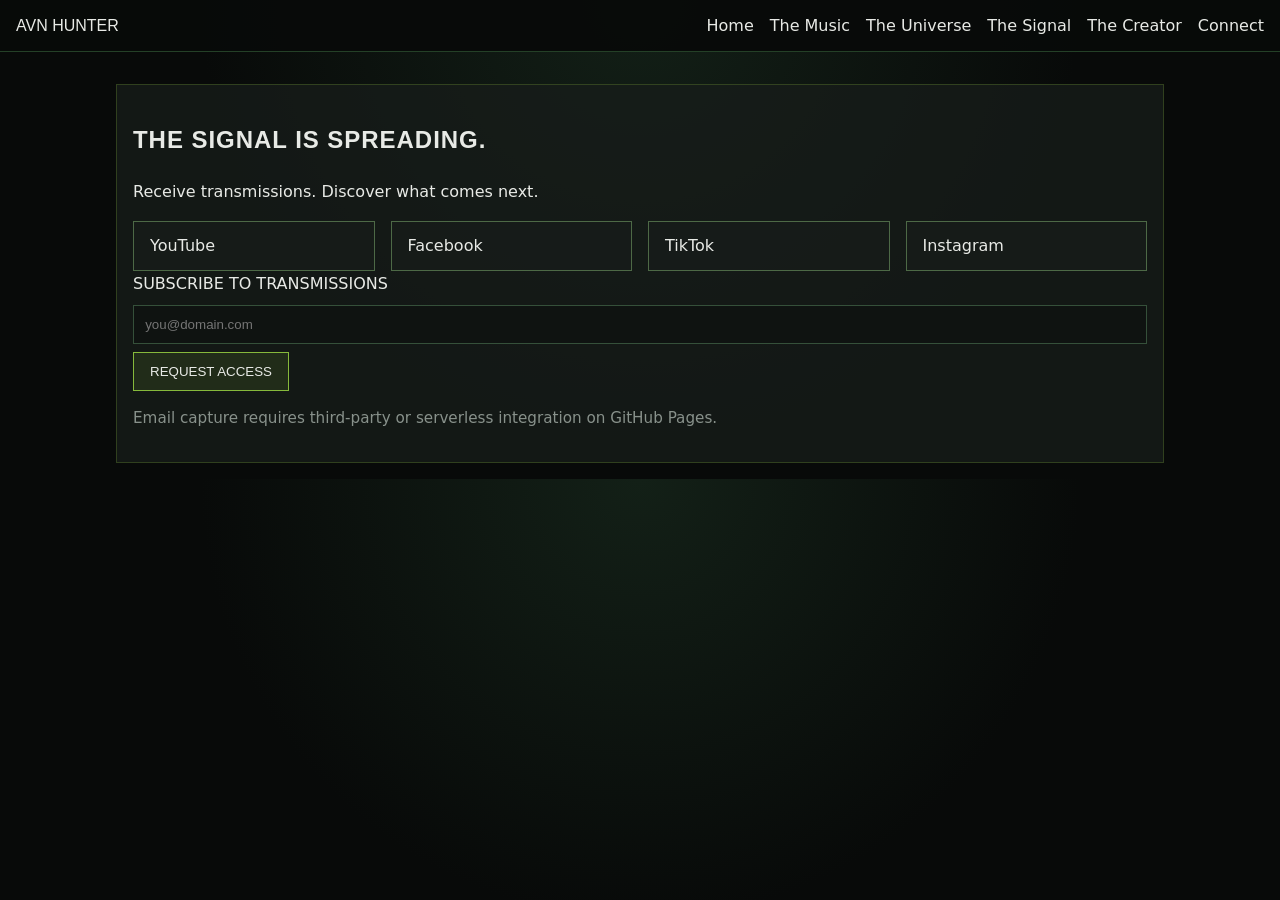
<file: connect.html>
<!DOCTYPE html>
<html lang="en">
<head>
  <meta charset="UTF-8">
  <meta name="viewport" content="width=device-width, initial-scale=1.0">
  <title>AVN Hunter | Connect</title>
  <meta name="description" content="Join the transmission and follow AVN Hunter across social channels.">
  <link rel="canonical" href="https://c-hunter77.github.io/avn_hunter/connect.html">
  <meta property="og:title" content="AVN Hunter | Connect">
  <meta property="og:description" content="The signal is spreading.">
  <meta property="og:type" content="website">
  <meta property="og:url" content="https://c-hunter77.github.io/avn_hunter/connect.html">
  <meta property="og:image" content="https://c-hunter77.github.io/avn_hunter/assets/images/branding/og-connect.jpg">
  <link rel="stylesheet" href="css/main.css">
  <link rel="stylesheet" href="css/animations.css">
  <link rel="stylesheet" href="css/responsive.css">
</head>
<body>
  <header class="site-header">
    <a class="logo" href="index.html">AVN HUNTER</a>
    <button id="menu-toggle" class="menu-toggle" aria-expanded="false" aria-controls="site-nav">MENU</button>
    <nav id="site-nav" class="site-nav" aria-label="Primary navigation">
      <a href="index.html">Home</a><a href="music.html">The Music</a><a href="universe.html">The Universe</a><a href="transmissions.html">The Signal</a><a href="creator.html">The Creator</a><a href="connect.html" aria-current="page">Connect</a>
    </nav>
  </header>
  <main class="page">
    <section class="panel reveal">
      <h1>THE SIGNAL IS SPREADING.</h1>
      <p>Receive transmissions. Discover what comes next.</p>
      <div class="social-grid">
        <a class="btn" href="https://youtube.com" target="_blank" rel="noopener">YouTube</a>
        <a class="btn" href="https://facebook.com" target="_blank" rel="noopener">Facebook</a>
        <a class="btn" href="https://tiktok.com" target="_blank" rel="noopener">TikTok</a>
        <a class="btn" href="https://instagram.com" target="_blank" rel="noopener">Instagram</a>
      </div>
      <form class="subscribe" action="#" method="post" onsubmit="return false;">
        <label for="email">SUBSCRIBE TO TRANSMISSIONS</label>
        <input id="email" name="email" type="email" placeholder="you@domain.com" required>
        <button class="btn primary" type="submit">REQUEST ACCESS</button>
        <p class="note">Email capture requires third-party or serverless integration on GitHub Pages.</p>
      </form>
    </section>
  </main>
  <script src="js/navigation.js" defer></script>
  <script src="js/animations.js" defer></script>
</body>
</html>
</file>
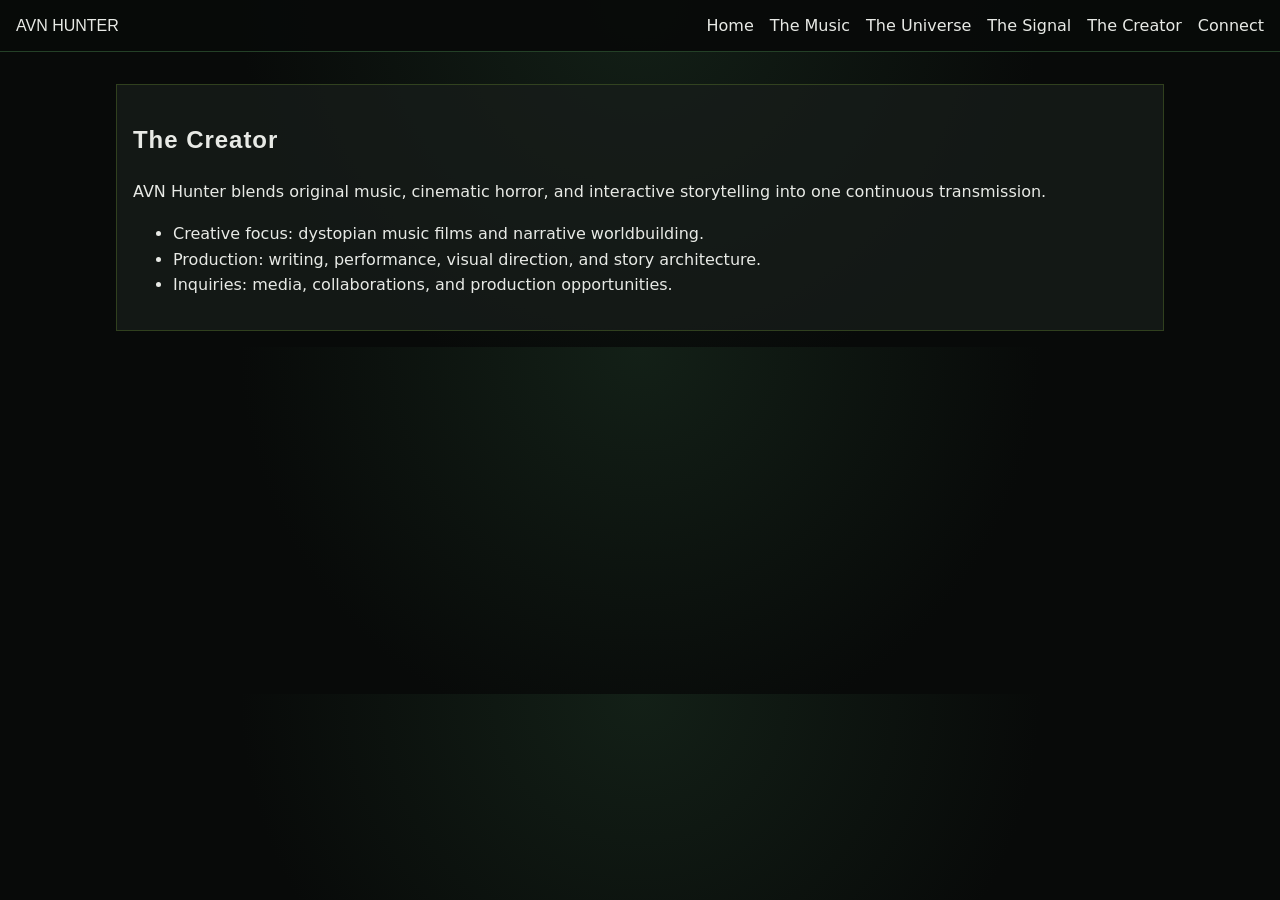
<file: creator.html>
<!DOCTYPE html>
<html lang="en">
<head>
  <meta charset="UTF-8">
  <meta name="viewport" content="width=device-width, initial-scale=1.0">
  <title>AVN Hunter | The Creator</title>
  <meta name="description" content="Artist biography, creative philosophy, production credits, and media inquiries.">
  <link rel="canonical" href="https://c-hunter77.github.io/avn_hunter/creator.html">
  <meta property="og:title" content="AVN Hunter | The Creator">
  <meta property="og:description" content="The artist behind the signal.">
  <meta property="og:type" content="website">
  <meta property="og:url" content="https://c-hunter77.github.io/avn_hunter/creator.html">
  <meta property="og:image" content="https://c-hunter77.github.io/avn_hunter/assets/images/branding/og-creator.jpg">
  <link rel="stylesheet" href="css/main.css">
  <link rel="stylesheet" href="css/animations.css">
  <link rel="stylesheet" href="css/responsive.css">
</head>
<body>
  <header class="site-header">
    <a class="logo" href="index.html">AVN HUNTER</a>
    <button id="menu-toggle" class="menu-toggle" aria-expanded="false" aria-controls="site-nav">MENU</button>
    <nav id="site-nav" class="site-nav" aria-label="Primary navigation">
      <a href="index.html">Home</a><a href="music.html">The Music</a><a href="universe.html">The Universe</a><a href="transmissions.html">The Signal</a><a href="creator.html" aria-current="page">The Creator</a><a href="connect.html">Connect</a>
    </nav>
  </header>
  <main class="page">
    <section class="panel reveal">
      <h1>The Creator</h1>
      <p>AVN Hunter blends original music, cinematic horror, and interactive storytelling into one continuous transmission.</p>
      <ul>
        <li>Creative focus: dystopian music films and narrative worldbuilding.</li>
        <li>Production: writing, performance, visual direction, and story architecture.</li>
        <li>Inquiries: media, collaborations, and production opportunities.</li>
      </ul>
    </section>
  </main>
  <script src="js/navigation.js" defer></script>
  <script src="js/animations.js" defer></script>
</body>
</html>
</file>
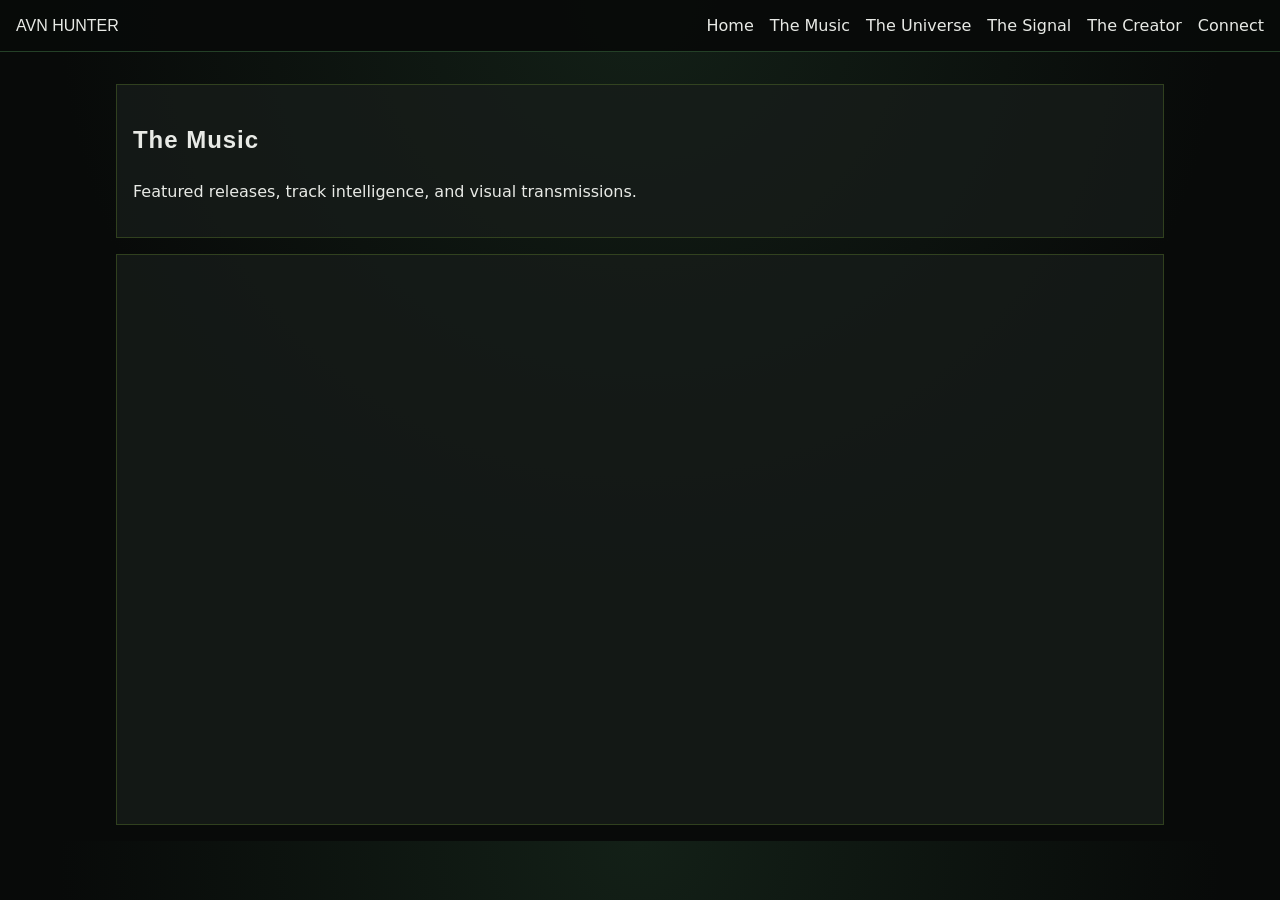
<file: music.html>
<!DOCTYPE html>
<html lang="en">
<head>
  <meta charset="UTF-8">
  <meta name="viewport" content="width=device-width, initial-scale=1.0">
  <title>AVN Hunter | The Music</title>
  <meta name="description" content="Explore AVN Hunter featured releases, cinematic videos, and upcoming transmissions.">
  <link rel="canonical" href="https://c-hunter77.github.io/avn_hunter/music.html">
  <meta property="og:title" content="AVN Hunter | The Music">
  <meta property="og:description" content="Featured releases and visual transmissions.">
  <meta property="og:type" content="website">
  <meta property="og:url" content="https://c-hunter77.github.io/avn_hunter/music.html">
  <meta property="og:image" content="https://c-hunter77.github.io/avn_hunter/assets/images/releases/og-music.jpg">
  <link rel="stylesheet" href="css/main.css">
  <link rel="stylesheet" href="css/animations.css">
  <link rel="stylesheet" href="css/responsive.css">
</head>
<body>
  <header class="site-header">
    <a class="logo" href="index.html">AVN HUNTER</a>
    <button id="menu-toggle" class="menu-toggle" aria-expanded="false" aria-controls="site-nav">MENU</button>
    <nav id="site-nav" class="site-nav" aria-label="Primary navigation">
      <a href="index.html">Home</a><a href="music.html" aria-current="page">The Music</a><a href="universe.html">The Universe</a><a href="transmissions.html">The Signal</a><a href="creator.html">The Creator</a><a href="connect.html">Connect</a>
    </nav>
  </header>
  <main class="page">
    <section class="panel reveal"><h1>The Music</h1><p>Featured releases, track intelligence, and visual transmissions.</p></section>
    <section class="panel reveal" id="releases-container" aria-live="polite"></section>
  </main>
  <script src="js/navigation.js" defer></script>
  <script src="js/animations.js" defer></script>
  <script src="js/main.js" defer></script>
</body>
</html>
</file>
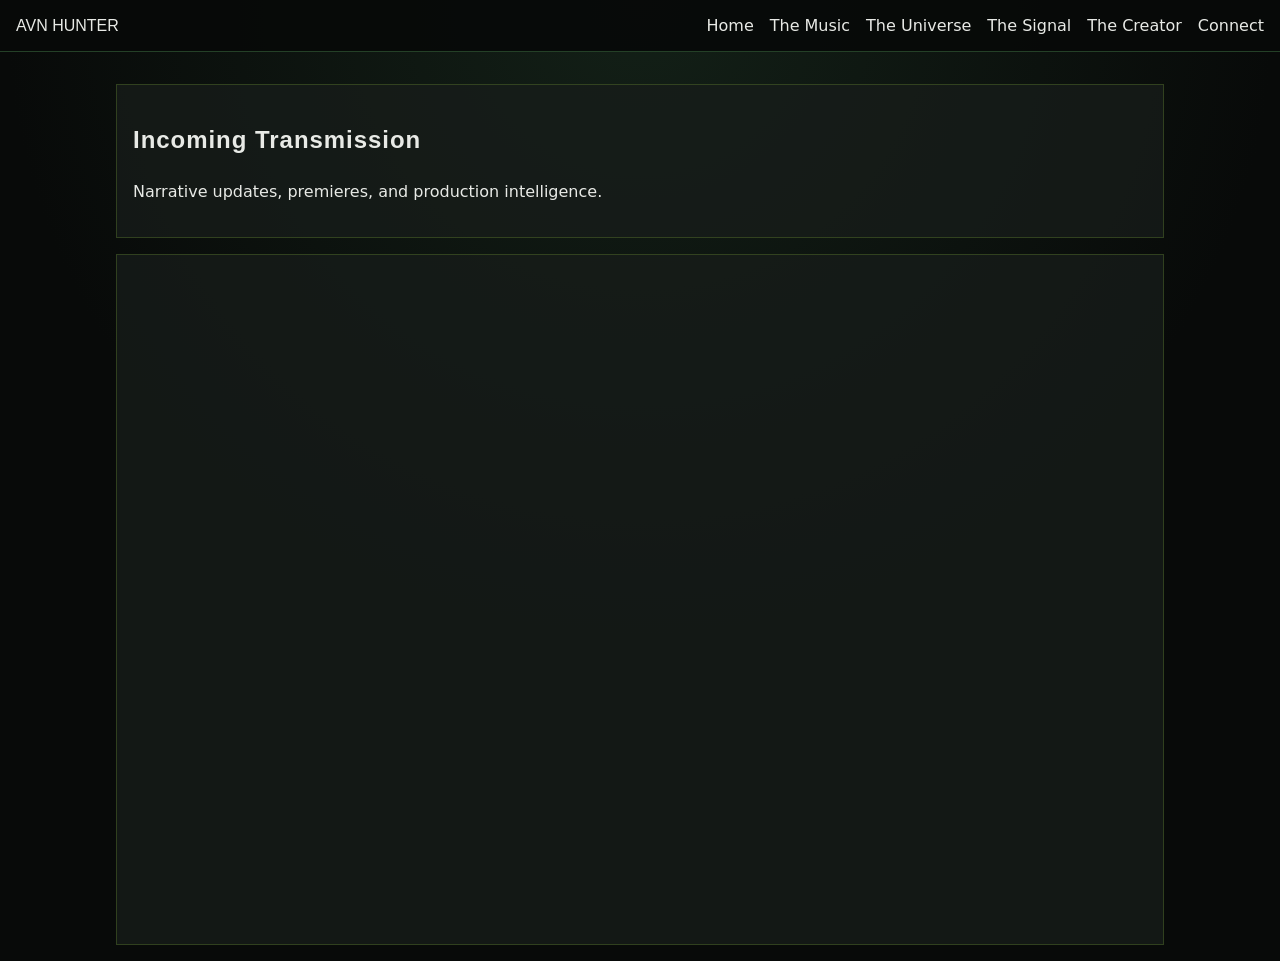
<file: transmissions.html>
<!DOCTYPE html>
<html lang="en">
<head>
  <meta charset="UTF-8">
  <meta name="viewport" content="width=device-width, initial-scale=1.0">
  <title>AVN Hunter | The Signal</title>
  <meta name="description" content="Intercepted communications and narrative updates from AVN Hunter.">
  <link rel="canonical" href="https://c-hunter77.github.io/avn_hunter/transmissions.html">
  <meta property="og:title" content="AVN Hunter | The Signal">
  <meta property="og:description" content="Incoming transmissions are unencrypted.">
  <meta property="og:type" content="website">
  <meta property="og:url" content="https://c-hunter77.github.io/avn_hunter/transmissions.html">
  <meta property="og:image" content="https://c-hunter77.github.io/avn_hunter/assets/images/backgrounds/og-signal.jpg">
  <link rel="stylesheet" href="css/main.css">
  <link rel="stylesheet" href="css/animations.css">
  <link rel="stylesheet" href="css/responsive.css">
</head>
<body>
  <header class="site-header">
    <a class="logo" href="index.html">AVN HUNTER</a>
    <button id="menu-toggle" class="menu-toggle" aria-expanded="false" aria-controls="site-nav">MENU</button>
    <nav id="site-nav" class="site-nav" aria-label="Primary navigation">
      <a href="index.html">Home</a><a href="music.html">The Music</a><a href="universe.html">The Universe</a><a href="transmissions.html" aria-current="page">The Signal</a><a href="creator.html">The Creator</a><a href="connect.html">Connect</a>
    </nav>
  </header>
  <main class="page">
    <section class="panel reveal"><h1>Incoming Transmission</h1><p>Narrative updates, premieres, and production intelligence.</p></section>
    <section class="panel reveal" id="transmissions-container" aria-live="polite"></section>
  </main>
  <script src="js/navigation.js" defer></script>
  <script src="js/animations.js" defer></script>
  <script src="js/main.js" defer></script>
</body>
</html>
</file>
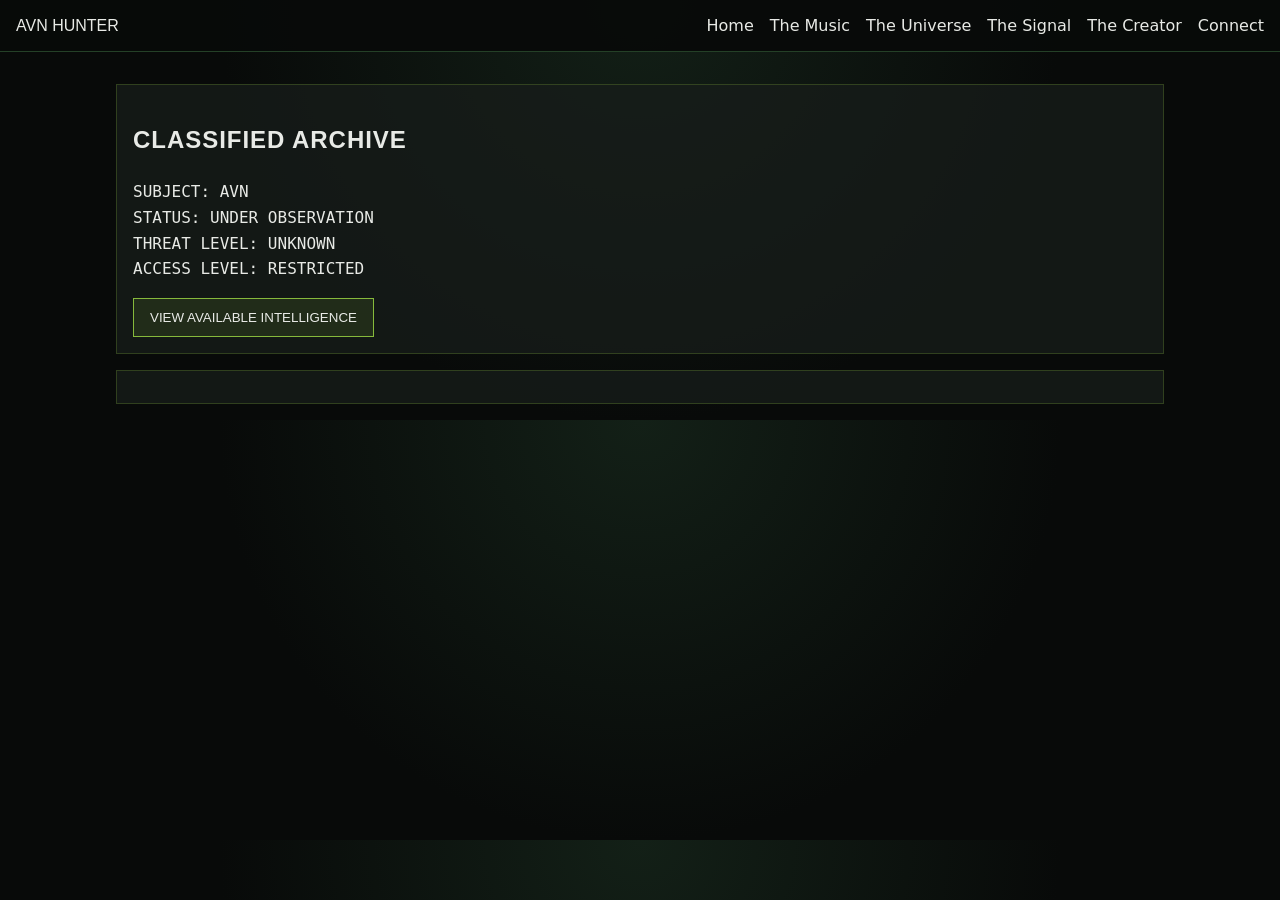
<file: universe.html>
<!DOCTYPE html>
<html lang="en">
<head>
  <meta charset="UTF-8">
  <meta name="viewport" content="width=device-width, initial-scale=1.0">
  <title>AVN Hunter | The Universe</title>
  <meta name="description" content="Access the classified archive: subjects, machines, locations, and timeline fragments.">
  <link rel="canonical" href="https://c-hunter77.github.io/avn_hunter/universe.html">
  <meta property="og:title" content="AVN Hunter | The Universe">
  <meta property="og:description" content="Classified archive now accessible.">
  <meta property="og:type" content="website">
  <meta property="og:url" content="https://c-hunter77.github.io/avn_hunter/universe.html">
  <meta property="og:image" content="https://c-hunter77.github.io/avn_hunter/assets/images/characters/og-universe.jpg">
  <link rel="stylesheet" href="css/main.css">
  <link rel="stylesheet" href="css/animations.css">
  <link rel="stylesheet" href="css/responsive.css">
</head>
<body>
  <header class="site-header">
    <a class="logo" href="index.html">AVN HUNTER</a>
    <button id="menu-toggle" class="menu-toggle" aria-expanded="false" aria-controls="site-nav">MENU</button>
    <nav id="site-nav" class="site-nav" aria-label="Primary navigation">
      <a href="index.html">Home</a><a href="music.html">The Music</a><a href="universe.html" aria-current="page">The Universe</a><a href="transmissions.html">The Signal</a><a href="creator.html">The Creator</a><a href="connect.html">Connect</a>
    </nav>
  </header>
  <main class="page">
    <section class="panel reveal">
      <h1>CLASSIFIED ARCHIVE</h1>
      <pre class="terminal">SUBJECT: AVN
STATUS: UNDER OBSERVATION
THREAT LEVEL: UNKNOWN
ACCESS LEVEL: RESTRICTED</pre>
      <button id="view-intel" class="btn primary">VIEW AVAILABLE INTELLIGENCE</button>
    </section>
    <section class="panel reveal" id="archive-container" aria-live="polite"></section>
  </main>
  <script src="js/navigation.js" defer></script>
  <script src="js/animations.js" defer></script>
  <script src="js/archive.js" defer></script>
</body>
</html>
</file>
<file: css/main.css>
:root {
  --void-black: #080A09;
  --industrial-charcoal: #171C1A;
  --dystopian-green: #86B93B;
  --toxic-green: #B2FF59;
  --warning-red: #B3262E;
  --ghost-white: #E8EAE6;
  --muted-gray: #88918B;
}

* { box-sizing: border-box; }
body {
  margin: 0;
  font-family: Inter, system-ui, -apple-system, sans-serif;
  background: radial-gradient(circle at top, #132017 0%, var(--void-black) 55%);
  color: var(--ghost-white);
  line-height: 1.6;
}

h1, h2, h3 { font-family: Rajdhani, Orbitron, sans-serif; letter-spacing: .04em; }
.terminal, code, pre { font-family: "Roboto Mono", monospace; }

a { color: var(--toxic-green); text-decoration: none; }
.site-header {
  position: sticky;
  top: 0;
  z-index: 10;
  background: rgba(8, 10, 9, 0.95);
  border-bottom: 1px solid #244027;
  display: flex;
  align-items: center;
  justify-content: space-between;
  padding: .8rem 1rem;
}
.logo { font-family: Orbitron, sans-serif; color: var(--ghost-white); }
.site-nav { display: none; gap: 1rem; }
.site-nav.is-open { display: flex; flex-direction: column; position: absolute; top: 100%; left: 0; right: 0; background: var(--industrial-charcoal); padding: 1rem; }
.site-nav a { color: var(--ghost-white); }
.site-nav a:hover { color: var(--toxic-green); text-shadow: 0 0 8px rgba(178, 255, 89, .5); }
.menu-toggle { background: transparent; border: 1px solid #315335; color: var(--ghost-white); padding: .5rem .75rem; }

.hero {
  min-height: 82vh;
  position: relative;
  display: grid;
  place-items: center;
  text-align: center;
  padding: 2rem 1rem;
}
.cinematic-bg::before {
  content: "";
  position: absolute;
  inset: 0;
  background: linear-gradient(to bottom, rgba(134,185,59,.16), rgba(8,10,9,.8)), url("../assets/images/backgrounds/hero-fallback.jpg") center/cover no-repeat;
  z-index: -3;
}
.fog-layer {
  position: absolute;
  inset: 0;
  background: radial-gradient(circle at 20% 30%, rgba(178,255,89,.12), transparent 40%), radial-gradient(circle at 80% 70%, rgba(134,185,59,.12), transparent 35%);
  animation: fog 14s ease-in-out infinite alternate;
  z-index: -2;
}
.scanlines {
  position: absolute;
  inset: 0;
  z-index: -1;
  background-image: repeating-linear-gradient(to bottom, rgba(232,234,230,.02), rgba(232,234,230,.02) 1px, transparent 2px, transparent 4px);
  pointer-events: none;
}

.cta-row { display: flex; flex-wrap: wrap; justify-content: center; gap: .75rem; margin-top: 1rem; }
.btn {
  display: inline-block;
  border: 1px solid #4d6946;
  color: var(--ghost-white);
  padding: .7rem 1rem;
  background: rgba(23,28,26,.8);
}
.btn.primary { border-color: var(--dystopian-green); background: rgba(134,185,59,.12); }
.btn:hover { transform: translateY(-1px); filter: brightness(1.06); }

.page, .panel { max-width: 1080px; margin: 0 auto; padding: 1rem; }
.panel {
  margin-top: 1rem;
  background: rgba(23, 28, 26, .75);
  border: 1px solid rgba(134,185,59,.25);
}
.release-grid, .archive-grid, .social-grid { display: grid; gap: 1rem; }
.release-card, .archive-card, .transmission-card {
  background: rgba(8,10,9,.65);
  border: 1px solid rgba(136,145,139,.35);
  padding: 1rem;
}
.release-video { width: 100%; aspect-ratio: 16 / 9; border: 0; }
.note { color: var(--muted-gray); font-size: .95rem; }
.subscribe input { width: 100%; padding: .7rem; margin: .5rem 0; background: #0f1311; color: var(--ghost-white); border: 1px solid #35503a; }
.site-footer { text-align: center; color: var(--muted-gray); padding: 2rem 1rem; }
.hidden { display: none; }
</file>
<file: css/animations.css>
.reveal {
  opacity: 0;
  transform: translateY(16px);
  transition: opacity .6s ease, transform .6s ease;
}
.reveal.in-view {
  opacity: 1;
  transform: translateY(0);
}

.glitch-hover:hover {
  text-shadow: -1px 0 #86B93B, 1px 0 #B3262E;
}

@keyframes fog {
  from { transform: translateX(-1.2%); }
  to { transform: translateX(1.2%); }
}

@media (prefers-reduced-motion: reduce) {
  * { animation-duration: .01ms !important; animation-iteration-count: 1 !important; transition-duration: .01ms !important; scroll-behavior: auto !important; }
  .reveal { opacity: 1; transform: none; }
}
</file>
<file: css/responsive.css>
@media (min-width: 768px) {
  .menu-toggle { display: none; }
  .site-nav { display: flex; position: static; flex-direction: row; }
  .release-grid { grid-template-columns: repeat(2, minmax(0, 1fr)); }
  .archive-grid { grid-template-columns: repeat(3, minmax(0, 1fr)); }
  .social-grid { grid-template-columns: repeat(4, minmax(0, 1fr)); }
}
</file>
